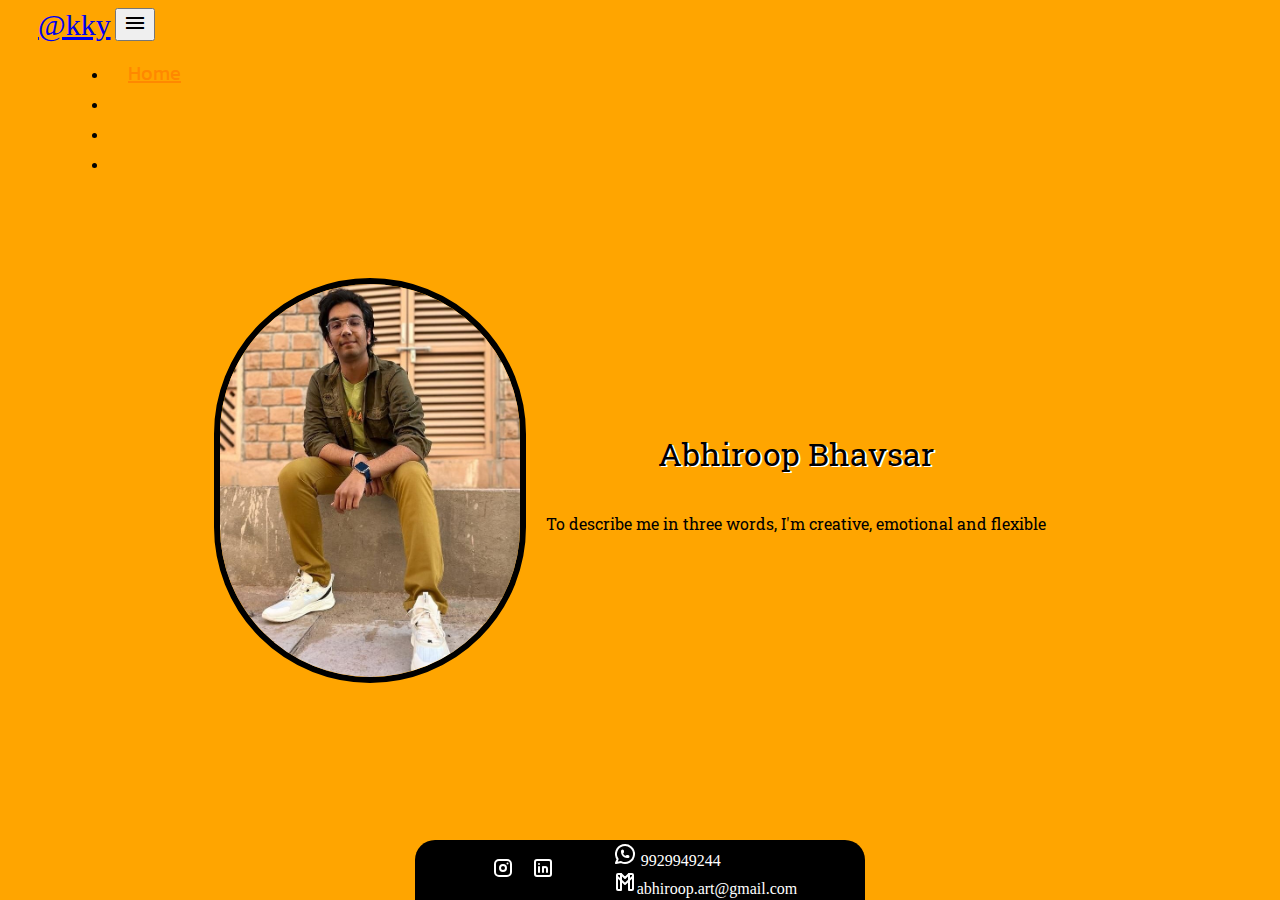
<file: index.html>
<!doctype html>
<html lang="en">

<head>
    <meta charset="utf-8">
    <meta name="viewport" content="width=device-width, initial-scale=1">
    <title>Portfolio</title>
    <link href="https://cdn.jsdelivr.net/npm/bootstrap@5.3.0-alpha1/dist/css/bootstrap.min.css" rel="stylesheet"
        integrity="sha384-GLhlTQ8iRABdZLl6O3oVMWSktQOp6b7In1Zl3/Jr59b6EGGoI1aFkw7cmDA6j6gD" crossorigin="anonymous">
    <link rel="stylesheet" href="style.css">
    <link href="https://fonts.googleapis.com/css2?family=Kanit&display=swap" rel="stylesheet">
    <link rel="stylesheet"
        href="https://fonts.googleapis.com/css2?family=Material+Symbols+Outlined:opsz,wght,FILL,GRAD@48,400,0,0" />
    <link href="https://fonts.googleapis.com/css2?family=Roboto+Slab:wght@500&display=swap" rel="stylesheet">
    <link href="https://fonts.googleapis.com/css2?family=Rubik:wght@600&display=swap" rel="stylesheet">
    <link href="https://fonts.googleapis.com/css2?family=Exo+2:wght@600&display=swap" rel="stylesheet">
    <link rel="preconnect" href="https://fonts.googleapis.com">
<link rel="preconnect" href="https://fonts.gstatic.com" crossorigin>

</head>

<body>
    <!-- <h1>Hello, world!</h1> -->
    <nav class="navbar navbar-expand-lg bg-dark" data-bs-theme="dark">
        <div class="container-fluid">
            <a class="navbar-brand" href="#">@kky</a>
            <button class="navbar-toggler" type="button" data-bs-toggle="collapse"
                data-bs-target="#navbarSupportedContent" aria-controls="navbarSupportedContent" aria-expanded="false"
                aria-label="Toggle navigation">
                <span class="material-symbols-outlined">
                    menu
                </span> </button>
            <div class="collapse navbar-collapse" id="navbarSupportedContent">
                <ul class="navbar-nav me-auto mb-2 mb-lg-0" class="navbar-item">
                    <li class="nav-item">
                        <a class="nav-link active" aria-current="page" href="#">Home</a>
                    </li>
                    <li class="nav-item">
                        <a class="nav-link" href="/Portfolio/portfolio.html">Portfolio</a>
                    </li>
                    <li class="nav-item">
                        <a class="nav-link" href="/Portfolio/about.html">About</a>
                    </li>
                    <li class="nav-item">
                        <a class="nav-link" href="/Portfolio/contact.html">Contact</a>
                    </li>
                </ul>

            </div>
        </div>
    </nav>
    <div class="intro">
        <div class="my-photo">
            <img src="my_photo.jpg" class="img" alt="...">
        </div>
        <div class="my-intro">
            <h1 class="display-1">Abhiroop Bhavsar</h1>
            <p class="lead">
                To describe me in three words, I'm creative, emotional and flexible </p>
        </div>
    </div>

    <div class="index-connect">
        <div class="parallelogram">
            <div class="weblink">
                <a href="https://www.instagram.com/akky.abhi/" target="_blank">
                    <svg xmlns="http://www.w3.org/2000/svg" href="https://www.instagram.com/akky.abhi/"
                        class="icon icon-tabler icon-tabler-brand-instagram" width="24" height="24" viewBox="0 0 24 24"
                        stroke-width="2" stroke="currentColor" fill="none" stroke-linecap="round"
                        stroke-linejoin="round">
                        <path stroke="none" d="M0 0h24v24H0z" fill="none"></path>
                        <path d="M4 4m0 4a4 4 0 0 1 4 -4h8a4 4 0 0 1 4 4v8a4 4 0 0 1 -4 4h-8a4 4 0 0 1 -4 -4z"></path>
                        <path d="M12 12m-3 0a3 3 0 1 0 6 0a3 3 0 1 0 -6 0"></path>
                        <path d="M16.5 7.5l0 .01"></path>
                    </svg>
                </a>

                <a href="https://www.linkedin.com/in/abhiroop-bhavsar-80a0341b1/" target="_blank">
                    <svg xmlns="http://www.w3.org/2000/svg" class="icon icon-tabler icon-tabler-brand-linkedin"
                        width="24" height="24" viewBox="0 0 24 24" stroke-width="2" stroke="currentColor" fill="none"
                        stroke-linecap="round" stroke-linejoin="round">
                        <path stroke="none" d="M0 0h24v24H0z" fill="none"></path>
                        <path d="M4 4m0 2a2 2 0 0 1 2 -2h12a2 2 0 0 1 2 2v12a2 2 0 0 1 -2 2h-12a2 2 0 0 1 -2 -2z">
                        </path>
                        <path d="M8 11l0 5"></path>
                        <path d="M8 8l0 .01"></path>
                        <path d="M12 16l0 -5"></path>
                        <path d="M16 16v-3a2 2 0 0 0 -4 0"></path>
                    </svg>
                </a>
                <div class="connect">

                    <p><svg xmlns="http://www.w3.org/2000/svg" class="icon icon-tabler icon-tabler-brand-whatsapp"
                            width="24" height="24" viewBox="0 0 24 24" stroke-width="2" stroke="currentColor"
                            fill="none" stroke-linecap="round" stroke-linejoin="round">
                            <path stroke="none" d="M0 0h24v24H0z" fill="none"></path>
                            <path d="M3 21l1.65 -3.8a9 9 0 1 1 3.4 2.9l-5.05 .9"></path>
                            <path
                                d="M9 10a.5 .5 0 0 0 1 0v-1a.5 .5 0 0 0 -1 0v1a5 5 0 0 0 5 5h1a.5 .5 0 0 0 0 -1h-1a.5 .5 0 0 0 0 1">
                            </path>
                        </svg> 9929949244</p>
                    <p><svg xmlns="http://www.w3.org/2000/svg" class="icon icon-tabler icon-tabler-brand-gmail"
                            width="24" height="24" viewBox="0 0 24 24" stroke-width="2" stroke="currentColor"
                            fill="none" stroke-linecap="round" stroke-linejoin="round">
                            <path stroke="none" d="M0 0h24v24H0z" fill="none"></path>
                            <path d="M16 20h3a1 1 0 0 0 1 -1v-14a1 1 0 0 0 -1 -1h-3v16z"></path>
                            <path d="M5 20h3v-16h-3a1 1 0 0 0 -1 1v14a1 1 0 0 0 1 1z"></path>
                            <path d="M16 4l-4 4l-4 -4"></path>
                            <path d="M4 6.5l8 7.5l8 -7.5"></path>
                        </svg>abhiroop.art@gmail.com</p>
                </div>

            </div>
        </div>
    </div>
    <script src="https://cdn.jsdelivr.net/npm/bootstrap@5.3.0-alpha1/dist/js/bootstrap.bundle.min.js"
        integrity="sha384-w76AqPfDkMBDXo30jS1Sgez6pr3x5MlQ1ZAGC+nuZB+EYdgRZgiwxhTBTkF7CXvN"
        crossorigin="anonymous"></script>
</body>

</html>
</file>
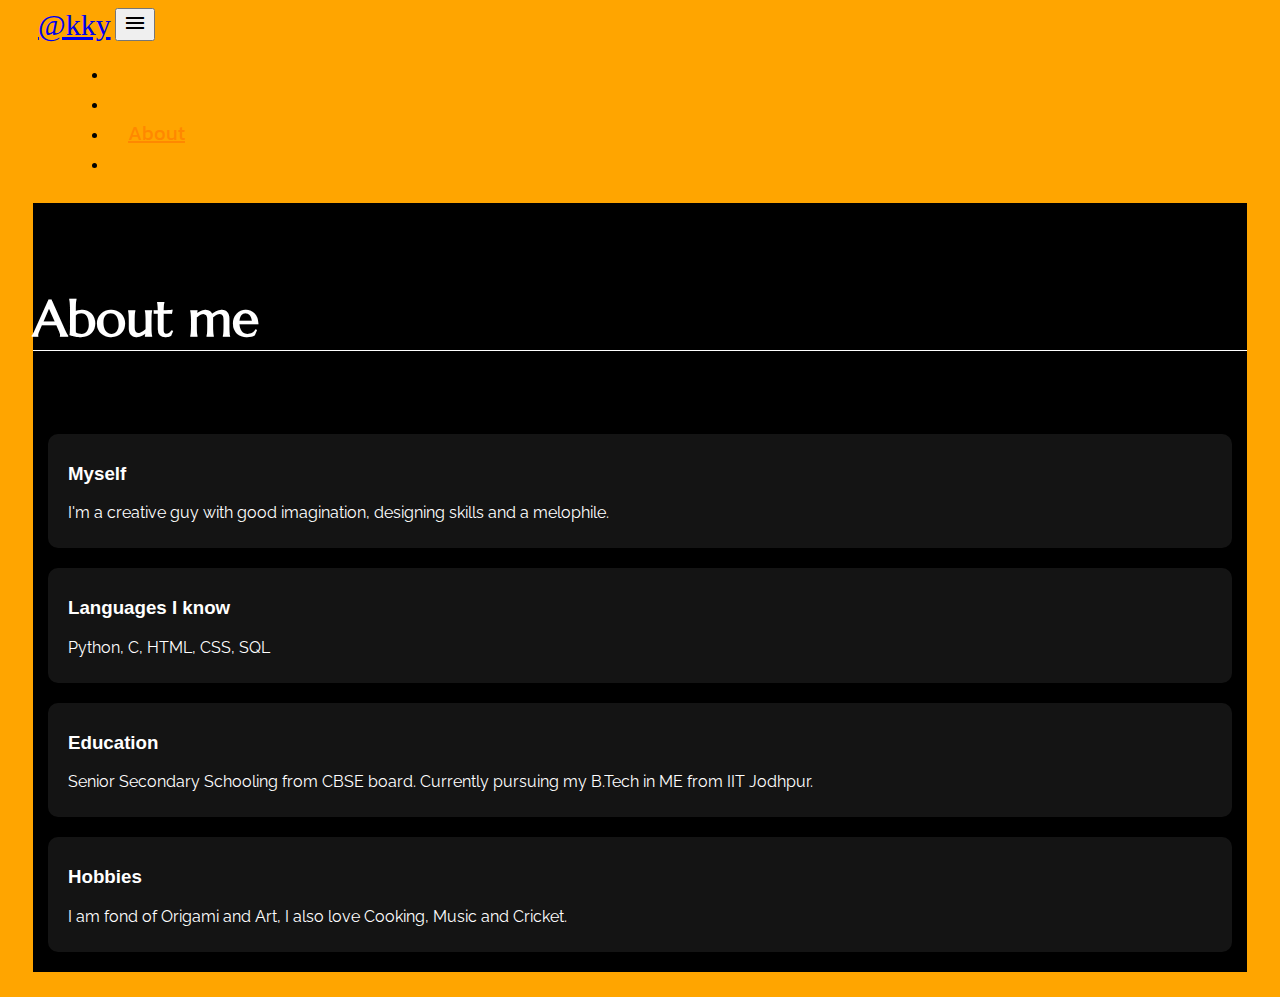
<file: about.html>
<!doctype html>
<html lang="en">

<head>
    <meta charset="utf-8">
    <meta name="viewport" content="width=device-width, initial-scale=1">
    <title>Portfolio</title>
    <link href="https://cdn.jsdelivr.net/npm/bootstrap@5.3.0-alpha1/dist/css/bootstrap.min.css" rel="stylesheet"
        integrity="sha384-GLhlTQ8iRABdZLl6O3oVMWSktQOp6b7In1Zl3/Jr59b6EGGoI1aFkw7cmDA6j6gD" crossorigin="anonymous">
    <link rel="stylesheet" href="style.css">
    <link href="https://fonts.googleapis.com/css2?family=Kanit&display=swap" rel="stylesheet">
    <link rel="stylesheet"
        href="https://fonts.googleapis.com/css2?family=Material+Symbols+Outlined:opsz,wght,FILL,GRAD@48,400,0,0" />

</head>

<body>
    <!-- <h1>Hello, world!</h1> -->
    <nav class="navbar navbar-expand-lg bg-dark" data-bs-theme="dark">
        <div class="container-fluid">
            <a class="navbar-brand" href="#">@kky</a>
            <button class="navbar-toggler" type="button" data-bs-toggle="collapse"
                data-bs-target="#navbarSupportedContent" aria-controls="navbarSupportedContent" aria-expanded="false"
                aria-label="Toggle navigation">
                <span class="material-symbols-outlined">
                    menu
                </span> </button>
            <div class="collapse navbar-collapse" id="navbarSupportedContent">
                <ul class="navbar-nav me-auto mb-2 mb-lg-0" class="navbar-item">
                    <li class="nav-item">
                        <a class="nav-link" aria-current="page" href="/Portfolio/index.html">Home</a>
                    </li>
                    <li class="nav-item">
                        <a class="nav-link" href="/Portfolio/portfolio.html">Portfolio</a>
                    </li>
                    <li class="nav-item">
                        <a class="nav-link active" href="/Portfolio/about.html">About</a>
                    </li>
                    <li class="nav-item">
                        <a class="nav-link" href="/Portfolio/contact.html">Contact</a>
                    </li>

                </ul>

            </div>
        </div>
    </nav>

    <!-- <div class="container-sm" class="portfolio-cont">100% wide until small breakpoint</div> -->
    <div class="abt-cont">

        <div class="card" id="abt-card">
            <h5 class="card-header" id="abt-card-header">About me</h5>

            <div class="card-body" id="abt-card-body">
                <h3 class="card-title" id="abt-card-title">Myself</h3>
                <p class="card-text" id="abt-card-text">I'm a creative guy with good imagination, designing skills and a melophile.  </p>
            </div>
            <div class="card-body" id="abt-card-body">
                <h3 class="card-title" id="abt-card-title">Languages I know</h3>
                <p class="card-text" id="abt-card-text">Python, C, HTML, CSS, SQL</p>
            </div>
            <div class="card-body" id="abt-card-body">
                <h3 class="card-title" id="abt-card-title">Education</h3>
                <p class="card-text" id="abt-card-text">Senior Secondary Schooling from CBSE board. Currently pursuing my B.Tech in ME from IIT Jodhpur.</p>

            </div>
            <div class="card-body" id="abt-card-body">
                <h3 class="card-title" id="abt-card-title">Hobbies</h3>
                <p class="card-text" id="abt-card-text">I am fond of Origami and Art, I also love Cooking,
                    Music and Cricket.</p>

            </div>

        </div>
    </div>

    <script src="https://cdn.jsdelivr.net/npm/bootstrap@5.3.0-alpha1/dist/js/bootstrap.bundle.min.js"
        integrity="sha384-w76AqPfDkMBDXo30jS1Sgez6pr3x5MlQ1ZAGC+nuZB+EYdgRZgiwxhTBTkF7CXvN"
        crossorigin="anonymous"></script>
</body>

</html>
</file>
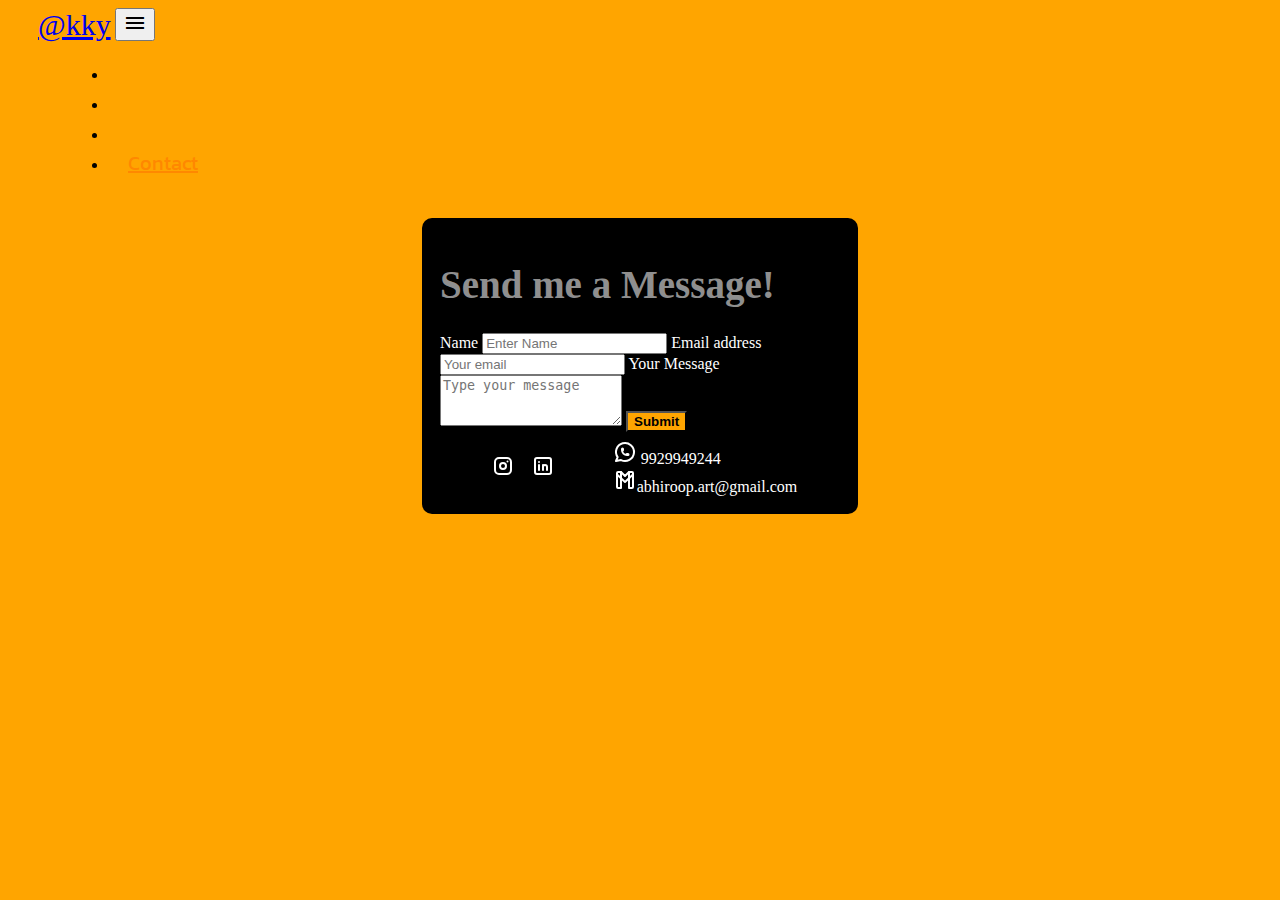
<file: contact.html>
<!doctype html>
<html lang="en">

<head>
    <meta charset="utf-8">
    <meta name="viewport" content="width=device-width, initial-scale=1">
    <title>Portfolio</title>
    <link href="https://cdn.jsdelivr.net/npm/bootstrap@5.3.0-alpha1/dist/css/bootstrap.min.css" rel="stylesheet"
        integrity="sha384-GLhlTQ8iRABdZLl6O3oVMWSktQOp6b7In1Zl3/Jr59b6EGGoI1aFkw7cmDA6j6gD" crossorigin="anonymous">
    <link rel="stylesheet" href="style.css">
    <link href="https://fonts.googleapis.com/css2?family=Kanit&display=swap" rel="stylesheet">
    <link rel="stylesheet"
        href="https://fonts.googleapis.com/css2?family=Material+Symbols+Outlined:opsz,wght,FILL,GRAD@48,400,0,0" />

</head>

<body>
    <!-- <h1>Hello, world!</h1> -->
    <nav class="navbar navbar-expand-lg bg-dark" data-bs-theme="dark">
        <div class="container-fluid">
            <a class="navbar-brand" href="#">@kky</a>
            <button class="navbar-toggler" type="button" data-bs-toggle="collapse"
                data-bs-target="#navbarSupportedContent" aria-controls="navbarSupportedContent" aria-expanded="false"
                aria-label="Toggle navigation">
                <span class="material-symbols-outlined">
                    menu
                </span> </button>
            <div class="collapse navbar-collapse" id="navbarSupportedContent">
                <ul class="navbar-nav me-auto mb-2 mb-lg-0" class="navbar-item">
                    <li class="nav-item">
                        <a class="nav-link" aria-current="page" href="/Portfolio/index.html">Home</a>
                    </li>
                    <li class="nav-item">
                        <a class="nav-link" href="/Portfolio/portfolio.html">Portfolio</a>
                    </li>
                    <li class="nav-item">
                        <a class="nav-link" href="/Portfolio/about.html">About</a>
                    </li>
                    <li class="nav-item">
                        <a class="nav-link active" href="/Portfolio/contact.html">Contact</a>
                    </li>

                </ul>

            </div>
        </div>
    </nav>

    <form action="">
        <div class="form-cont">
            <h1>Send me a Message!</h1>
            <div class="mb-2">
                
                <label for="exampleFormControlInput1" class="form-label">Name</label>
                <input type="text" class="form-control" id="exampleFormControlInput1" placeholder="Enter Name">
                <!-- <br> -->
                <label for="exampleFormControlInput1" class="form-label">Email address</label>
                <input type="email" class="form-control" id="exampleFormControlInput1" placeholder="Your email">
                <!-- <br> -->
                <label for="exampleFormControlTextarea1" class="form-label">Your Message</label>
                <textarea class="form-control" id="exampleFormControlTextarea1" rows="3" placeholder="Type your message"></textarea>
                <button type="button" class="btn btn-warning">Submit</button>
                <div class="weblink">
                    <a href="https://www.instagram.com/akky.abhi/" target="_blank">
                        <svg xmlns="http://www.w3.org/2000/svg" href="https://www.instagram.com/akky.abhi/" class="icon icon-tabler icon-tabler-brand-instagram" width="24" height="24" viewBox="0 0 24 24" stroke-width="2" stroke="currentColor" fill="none" stroke-linecap="round" stroke-linejoin="round">
                            <path stroke="none" d="M0 0h24v24H0z" fill="none"></path>
                            <path d="M4 4m0 4a4 4 0 0 1 4 -4h8a4 4 0 0 1 4 4v8a4 4 0 0 1 -4 4h-8a4 4 0 0 1 -4 -4z"></path>
                            <path d="M12 12m-3 0a3 3 0 1 0 6 0a3 3 0 1 0 -6 0"></path>
                            <path d="M16.5 7.5l0 .01"></path>
                            <!-- <link rel="stylesheet" > -->
                            <!-- <img src="" alt=""> -->
                        </svg>
                    </a>
            
                    <a href="https://www.linkedin.com/in/abhiroop-bhavsar-80a0341b1/" target="_blank">
                        <svg xmlns="http://www.w3.org/2000/svg" class="icon icon-tabler icon-tabler-brand-linkedin" width="24" height="24" viewBox="0 0 24 24" stroke-width="2" stroke="currentColor" fill="none" stroke-linecap="round" stroke-linejoin="round">
                            <path stroke="none" d="M0 0h24v24H0z" fill="none"></path>
                            <path d="M4 4m0 2a2 2 0 0 1 2 -2h12a2 2 0 0 1 2 2v12a2 2 0 0 1 -2 2h-12a2 2 0 0 1 -2 -2z"></path>
                            <path d="M8 11l0 5"></path>
                            <path d="M8 8l0 .01"></path>
                            <path d="M12 16l0 -5"></path>
                            <path d="M16 16v-3a2 2 0 0 0 -4 0"></path>
                         </svg>
                    </a>
                    <div class="connect">
            
                        <p><svg xmlns="http://www.w3.org/2000/svg" class="icon icon-tabler icon-tabler-brand-whatsapp" width="24" height="24" viewBox="0 0 24 24" stroke-width="2" stroke="currentColor" fill="none" stroke-linecap="round" stroke-linejoin="round">
                            <path stroke="none" d="M0 0h24v24H0z" fill="none"></path>
                            <path d="M3 21l1.65 -3.8a9 9 0 1 1 3.4 2.9l-5.05 .9"></path>
                            <path d="M9 10a.5 .5 0 0 0 1 0v-1a.5 .5 0 0 0 -1 0v1a5 5 0 0 0 5 5h1a.5 .5 0 0 0 0 -1h-1a.5 .5 0 0 0 0 1"></path>
                        </svg> 9929949244</p>
                        <p><svg xmlns="http://www.w3.org/2000/svg" class="icon icon-tabler icon-tabler-brand-gmail" width="24" height="24" viewBox="0 0 24 24" stroke-width="2" stroke="currentColor" fill="none" stroke-linecap="round" stroke-linejoin="round">
                            <path stroke="none" d="M0 0h24v24H0z" fill="none"></path>
                            <path d="M16 20h3a1 1 0 0 0 1 -1v-14a1 1 0 0 0 -1 -1h-3v16z"></path>
                            <path d="M5 20h3v-16h-3a1 1 0 0 0 -1 1v14a1 1 0 0 0 1 1z"></path>
                            <path d="M16 4l-4 4l-4 -4"></path>
                            <path d="M4 6.5l8 7.5l8 -7.5"></path>
                        </svg>abhiroop.art@gmail.com</p>
                    </div>
                    
                </div>
            </div>
            
        </div>
    </form>

    

    <script src="https://cdn.jsdelivr.net/npm/bootstrap@5.3.0-alpha1/dist/js/bootstrap.bundle.min.js"
        integrity="sha384-w76AqPfDkMBDXo30jS1Sgez6pr3x5MlQ1ZAGC+nuZB+EYdgRZgiwxhTBTkF7CXvN"
        crossorigin="anonymous"></script>
</body>

</html>
</file>
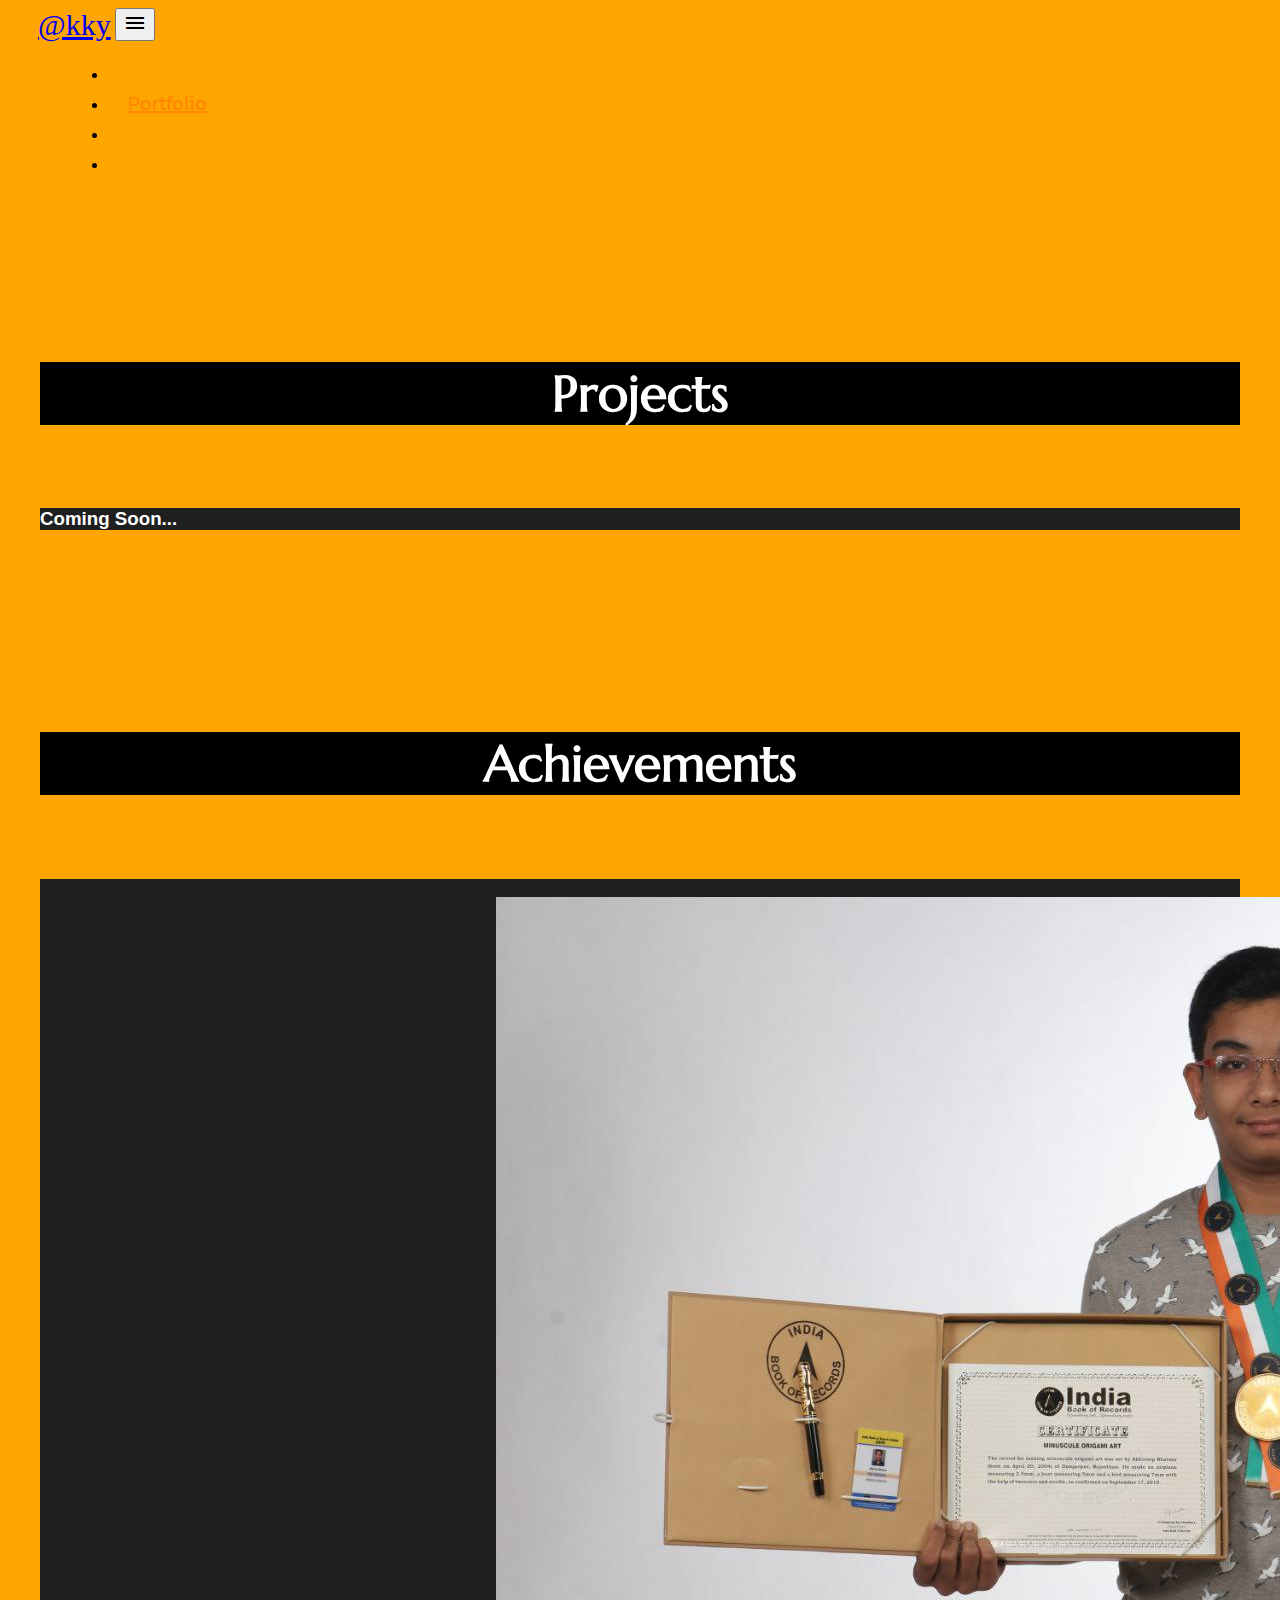
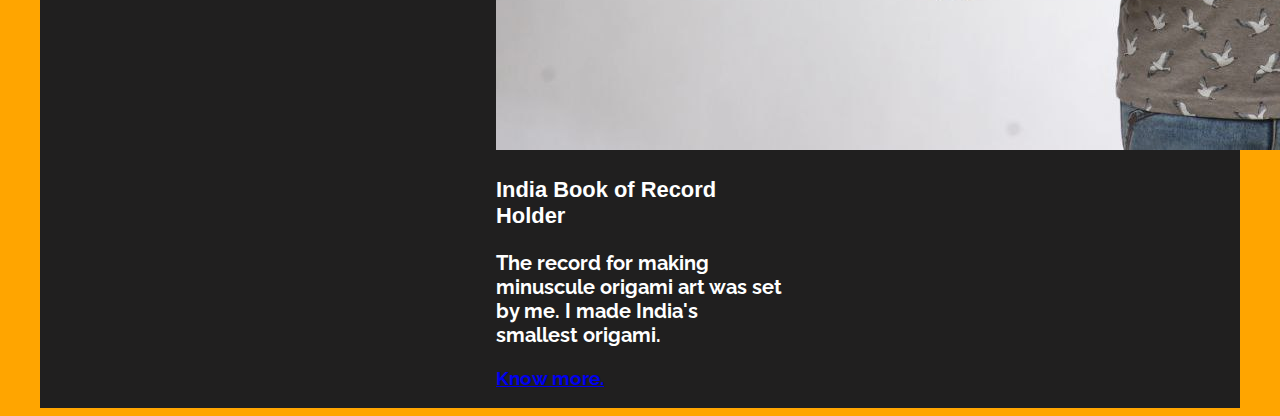
<file: portfolio.html>
<!doctype html>
<html lang="en">

<head>
    <meta charset="utf-8">
    <meta name="viewport" content="width=device-width, initial-scale=1">
    <title>Portfolio</title>
    <link href="https://cdn.jsdelivr.net/npm/bootstrap@5.3.0-alpha1/dist/css/bootstrap.min.css" rel="stylesheet"
        integrity="sha384-GLhlTQ8iRABdZLl6O3oVMWSktQOp6b7In1Zl3/Jr59b6EGGoI1aFkw7cmDA6j6gD" crossorigin="anonymous">
    <link rel="stylesheet" href="style.css">
    <link href="https://fonts.googleapis.com/css2?family=Kanit&display=swap" rel="stylesheet">
    <link rel="stylesheet"
        href="https://fonts.googleapis.com/css2?family=Material+Symbols+Outlined:opsz,wght,FILL,GRAD@48,400,0,0" />

</head>

<body>
    <!-- <h1>Hello, world!</h1> -->
    <nav class="navbar navbar-expand-lg bg-dark" data-bs-theme="dark">
        <div class="container-fluid">
            <a class="navbar-brand" href="#">@kky</a>
            <button class="navbar-toggler" type="button" data-bs-toggle="collapse"
                data-bs-target="#navbarSupportedContent" aria-controls="navbarSupportedContent" aria-expanded="false"
                aria-label="Toggle navigation">
                <span class="material-symbols-outlined">
                    menu
                </span> </button>
            <div class="collapse navbar-collapse" id="navbarSupportedContent">
                <ul class="navbar-nav me-auto mb-2 mb-lg-0" class="navbar-item">
                    <li class="nav-item">
                        <a class="nav-link" aria-current="page" href="/Portfolio/index.html">Home</a>
                    </li>
                    <li class="nav-item">
                        <a class="nav-link active" href="/Portfolio/portfolio.html">Portfolio</a>
                    </li>
                    <li class="nav-item">
                        <a class="nav-link" href="/Portfolio/about.html">About</a>
                    </li>
                    <li class="nav-item">
                        <a class="nav-link" href="/Portfolio/contact.html">Contact</a>
                    </li>

                </ul>

            </div>
        </div>
    </nav>

    <!-- <div class="container-sm" class="portfolio-cont">100% wide until small breakpoint</div> -->
    <div class="portfolio-cont">

        <div class="card">
            <h5 class="card-header">Projects</h5>
            <div class="card-body">
                <h3 class="card-title">Coming Soon...</h3>
                <p class="card-text"></p>
                <!-- <a href="#" class="btn btn-primary">Go somewhere</a> -->
            </div>
        </div>
    </div>

    <div class="achiev-cont">

        <div class="card">
            <h5 class="card-header">Achievements</h5>
            <div class="card-body" >
                <div class="achiev-card-body">

                    <h3 class="card-title">
                        <div class="card" style="width: 18rem;">
                            <img src="photo_6098353892870962657_y.jpg" class="card-img-top" alt="...">
                            <div class="card-body">
                                <h3 class="card-title">India Book of Record Holder</h3>
                                <p class="card-text">The record for making minuscule origami art was set by me. I made India's smallest origami.</p>
                                <a href="https://indiabookofrecords.in/tag/minuscule-origami-art/" target="_blank" class="btn btn-warning" >Know more.</a>
                            </div>
                        </div>
                    </h3>
                    <!-- <p class="card-text"></p> -->
                    <!-- <a href="#" class="btn btn-primary">Go somewhere</a> -->
                </div>
            </div>
        </div>
    </div>

    <script src="https://cdn.jsdelivr.net/npm/bootstrap@5.3.0-alpha1/dist/js/bootstrap.bundle.min.js"
        integrity="sha384-w76AqPfDkMBDXo30jS1Sgez6pr3x5MlQ1ZAGC+nuZB+EYdgRZgiwxhTBTkF7CXvN"
        crossorigin="anonymous"></script>
</body>

</html>
</file>
<file: style.css>
@import url('https://fonts.googleapis.com/css2?family=Exo+2:wght@600&display=swap');
@import url('https://fonts.googleapis.com/css2?family=Lilita+One&display=swap');
@import url('https://fonts.googleapis.com/css2?family=Marcellus&display=swap');
@import url('https://fonts.googleapis.com/css2?family=Roboto+Flex:wght@700&display=swap');
@import url('https://fonts.googleapis.com/css2?family=Raleway:ital,wght@0,600;1,800&display=swap');
@import url('https://fonts.googleapis.com/css2?family=Raleway:wght@500&display=swap');
.nav-link{
    color: orange;
    font-family: 'Kanit', sans-serif;
    font-size: 20px;
    /* padding: 0px 500px; */
    margin: 0px 20px;
}

.nav-link:hover{
    color: rgb(255, 136, 0);
}
body{
    background-color: orange;
    /* margin: 0px 0px; */
}

.navbar-nav .nav-link.active{
    color: rgb(255, 136, 0);
}

.navbar-brand{
    margin-left: 30px;
    font-size: 30px;
}
.navbar-item{
    margin: 0px 6px;
}
.navbar-nav{
    margin-left: 60px;
}

.intro{
    display: flex;
    /* width: 1800px; */
    justify-content: center;
    align-items: center;
    margin: 100px;
}
.my-photo{
    /* size: 20px; */
    display: flex;
    justify-content: center;
    align-items: center;
    align-content: center;
    /* border-radius: 390px; */
    /* margin-right: 50px; */
}
.img{
    width: 300px;
    /* height: 350px; */
    border-radius: 400px;
    border: 6px solid rgb(0, 0, 0);
    /* margin: 0px 4    0px; */

}
.form-cont{
    padding: 18px;
    border-radius: 10px;
    width: 400px;
    background-color: black;
}

form{
    display: flex;
    justify-content: center;
    align-items: center;
    margin: 40px;
}
.form-cont h1{
    /* margin-top: 1px;
    margin-left:80px; */
    color: rgba(255, 255, 255, 0.577);
    font-size: 39px;
}

label{
    color: white;
    margin-top: 18px;
}
.my-intro{
    display: flex;
    justify-content: center;
    flex-direction: column;
    align-items: center;
    margin: 0 20px;
}
.my-intro h1{
    text-shadow: 2px 1px  white;
    font-weight:400;
    color: black;
    font-family: 'Roboto Slab', serif;
    display: flex;
    justify-content: center;
    align-items: center;
    
}
.navbar-brand{
    font-weight: 500;
}

.my-intro p{
    font-family: 'Roboto Slab', serif;
    /* font-family: 'Raleway', sans-serif; */

}

.form-cont button{
    background-color: orange;
    margin: 8px 0px;
    font-weight: bold;
}
.weblink a{
    text-decoration: none;
    color: white;
    margin: 0px 8px;
}

.weblink{
    /* position: absolute;
    bottom: 0px; */
    /* left: 480px; */
    /* margin-right: 1000px; */
    border-top-right-radius: 10px;
    border-top-left-radius: 10px;

    /* background-color: black; */
    display: flex;
    justify-content: center;
    align-items: center;
    flex-direction:row;
    /* padding: 10px; */
    /* width: 400px; */
}

.connect p{
    margin: 0;
    color: white;
}
.connect{
    margin-left:50px;
}
.card h5{
    font-size: 50px;
    text-align: center;
}
.portfolio-cont{
    display: flex;
    justify-content: center;
    margin: 100px 20px;
    align-items: center;
    /* width: 100%; */
}

.card{
    width: 1200px;
    /* height: 700px; */
}

.card-header{
    background-color: black;
    color: white;
}

.card-title{
    font-family: 'Exo', sans-serif;
    /* font-style: italic; */
    /* font-family: 'Raleway', sans-serif; */
    /* font */
}

.card-header{
    /* font-family: 'Exo 2', sans-serif; */
    font-weight: bolder;
    font-family: 'Marcellus', serif;
}
.card-body{
    background-color: rgb(32, 31, 31);
    color: white;
    font-family: 'Raleway', sans-serif;

}

.abt-cont{
    display: flex;
    justify-content: center;
    margin: 25px;
    align-items: center;
    padding: 0;
    /* width: max-content; */
}

#abt-card{
    margin: 0;
    width: 1500px;
    /* height: 700px; */
    background-color: black;

    border: none;
}
.card-body{
    /* background-color: black; */
    border: none;
}
#abt-card-header{
    text-align: left;
    border-bottom: 0.1px solid white;
    padding: auto 30px;
}
#abt-card-body{
    background-color: rgb(20, 20, 20);
    margin: 20px 15px;
    border-radius: 10px;
    padding: 10px 20px;
}
.achiev-cont{
    display: flex;
    justify-content: center;
}

.achiev-cont p{
    font-size: 20px;
}
.achiev-card-body{
    display: flex;
    justify-content: center;
    align-items: center;
    /* text-align: center; */
}

.index-connect{
    display: flex;
    justify-content: center;
    align-items: center;
    /* align-content: center; */
}

.parallelogram{
    display: flex;
    justify-content: center;
    align-items: center;
    position: fixed;
    bottom: 0px;
    width: 450px;
    left: 50%;
    translate: -50%;
    height: 60px;
    background-color: #000000;
    border-top-right-radius: 20px;
    border-top-left-radius: 20px;
    /* transform: perspective(100px) rotateX(32deg) translateY(2px); */
}
.weblink a:hover{
    /* color: blue; */
    position: relative;
    bottom: 5px;
    /* width: ; */
}

@media only screen and (max-width: 768px){
    .intro{
        flex-direction: column;
        margin: 60px 0px;
    }
}

@media only screen and (max-width: 650px){
    .intro{
        flex-direction: column;
        margin: 60px;
    }
    .img{
        width: 280px;
    }
    .my-intro{
        text-align: center;
    }
}

@media only screen and (width: 820px) and (height:1180px){
    .intro{
        flex-direction:column;
    }

    .img{
        width: 400px;
    }

    .my-intro h1{
        font-size: 100px;
        /* size: 50px; */
        text-align: center;
    }

    .my-intro p{

        font-size: 35px;
    }
    .abt-cont{
        margin: 200px 35px;
    }

    .form-cont{
        width: 600px;
        margin-top: 200px ;
    }
}


@media only screen and (width: 768px) and (height:1024px){
    .intro{
        flex-direction:column;
    }

    .img{
        width: 400px;
    }

    .my-intro h1{
        font-size: 100px;
        /* size: 50px; */
        text-align: center;
    }

    .my-intro p{

        font-size: 30px;
        text-align: center;
    }
    .abt-cont{
        margin: 200px 35px;
    }

    .form-cont{
        width: 600px;
        margin-top: 200px ;
    }
}

@media only screen and (width: 912px) and (height:1368px){
    .intro{
        flex-direction:column;
    }

    .img{
        width: 450px;
    }

    .my-intro h1{
        font-size: 120px;
        /* size: 50px; */
        text-align: center;
    }

    .my-intro p{

        font-size: 35px;
        text-align: center;
    }
    .abt-cont{
        margin: 300px 35px;
        /* height: 900px; */
    }

    .form-cont{
        width: 700px;
        margin-top: 200px ;

    }
}
</file>
